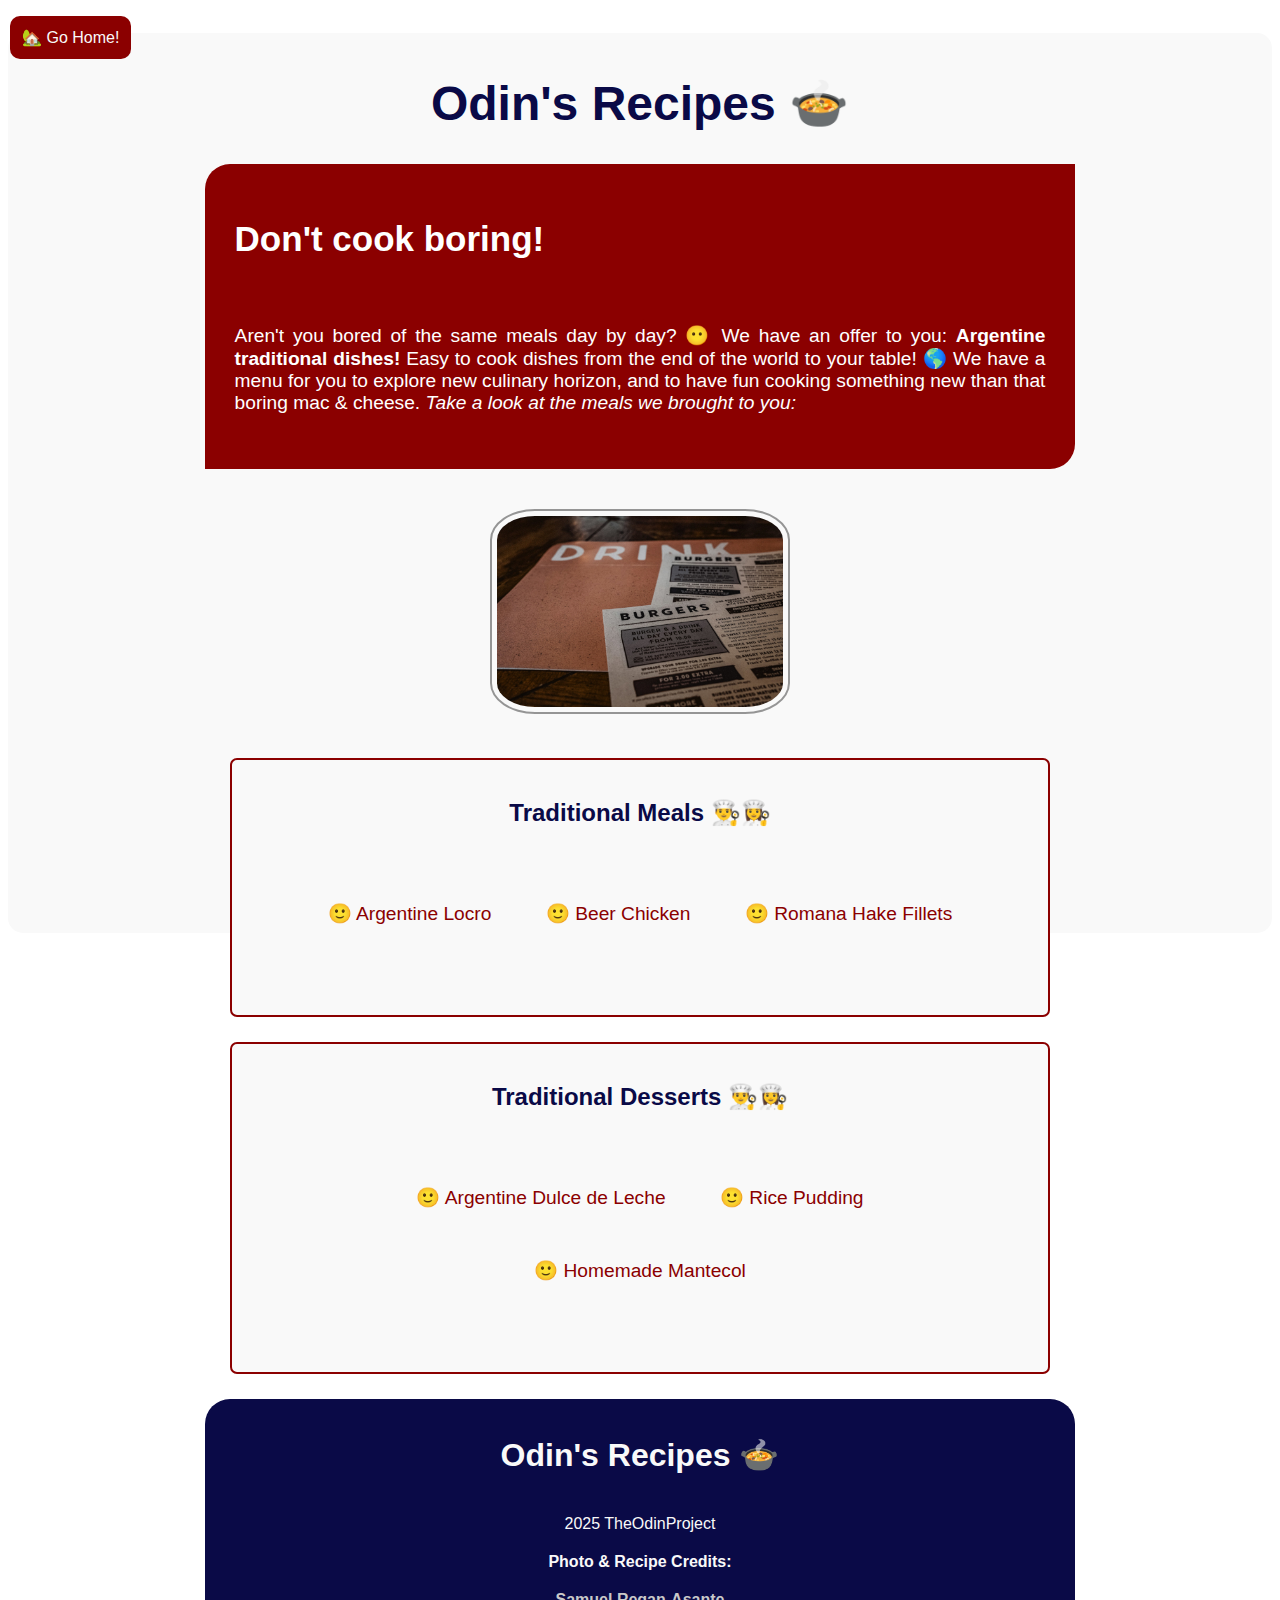
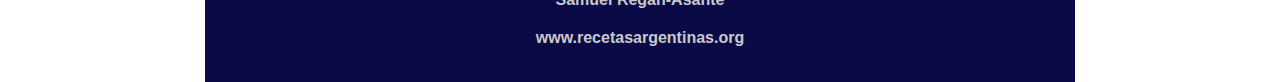
<file: index.html>
<!DOCTYPE html>
<html lang="en">
    <head>
        <meta charset="UTF-8">
        <meta name="viewport" content="width=device-width, initial-scale=1.0">
        <title>Odin's Recipes</title>
        <link rel="stylesheet" href="./css/styles.css"  >
    </head>
    <body>
        <div id="container">
            <a class="go-home" href="./index.html">🏡 Go Home!</a>
            <h1 class="main-title">Odin's Recipes 🍲</h1>
            
            <div class="intro">
                <h2>Don't cook boring!</h2>
                <p>Aren't you bored of the same meals day by day? 😶 We have an offer to you: <strong>Argentine traditional dishes!</strong> Easy to cook
                dishes from the end of the world to your table! 🌎 We have a menu for you to explore new culinary horizon, and to have fun cooking something new 
                than that boring mac &amp; cheese. <em>Take a look at the meals we brought to you:</em></p>
            </div>

            <div class="food-photo">
                <img src="./img/menu.jpg" alt="Menu Picture" width="300">
            </div>

           
            <div class="card-container">
                <div class="card">
                <h3>Traditional Meals 👨‍🍳👩‍🍳</h3>
                <ul>
                    <li>🙂 <a href="./recipes/argentine-locro.html" target="_self">Argentine Locro</a></li>
                    <li>🙂 <a href="./recipes/beer-chicken.html" target="_self">Beer Chicken</a></li>
                    <li>🙂 <a href="./recipes/romana-hake-fillets.html" target="_self">Romana Hake Fillets</a></li>
                </ul>
                </div>
                <div class="card">
                    <h3>Traditional Desserts 👨‍🍳👩‍🍳</h3>
                    <ul>
                        <li>🙂 <a href="./recipes/dulce-leche.html" target="_self">Argentine Dulce de Leche</a></li>
                        <li>🙂 <a href="./recipes/rice-pudding.html" target="_self">Rice Pudding</a></li>
                        <li>🙂 <a href="./recipes/mantecol.html" target="_self">Homemade Mantecol</a></li>
                    </ul>
                </div>
            </div>

        <div id="footer">
            <h2>Odin's Recipes 🍲</h2>
            <ul>
                <li>2025 TheOdinProject</li>
                <li><strong>Photo &amp; Recipe Credits:</strong></li>
                <li>
                    <a href="https://unsplash.com/photos/white-printer-paper-on-brown-wooden-table-BN11Yug5ADc" target="_blank" rel="noopener noreferrer"><b>Samuel Regan-Asante</b></a>
                </li>
                <li>
                    <a href="https://recetasargentinas.org/" target="_blank" rel="noopener noreferrer"><b>www.recetasargentinas.org</b></a>
                </li>
            </ul>
        </div>
        
        </div> <!-- cierra container -->
    </body>
</html>
</file>
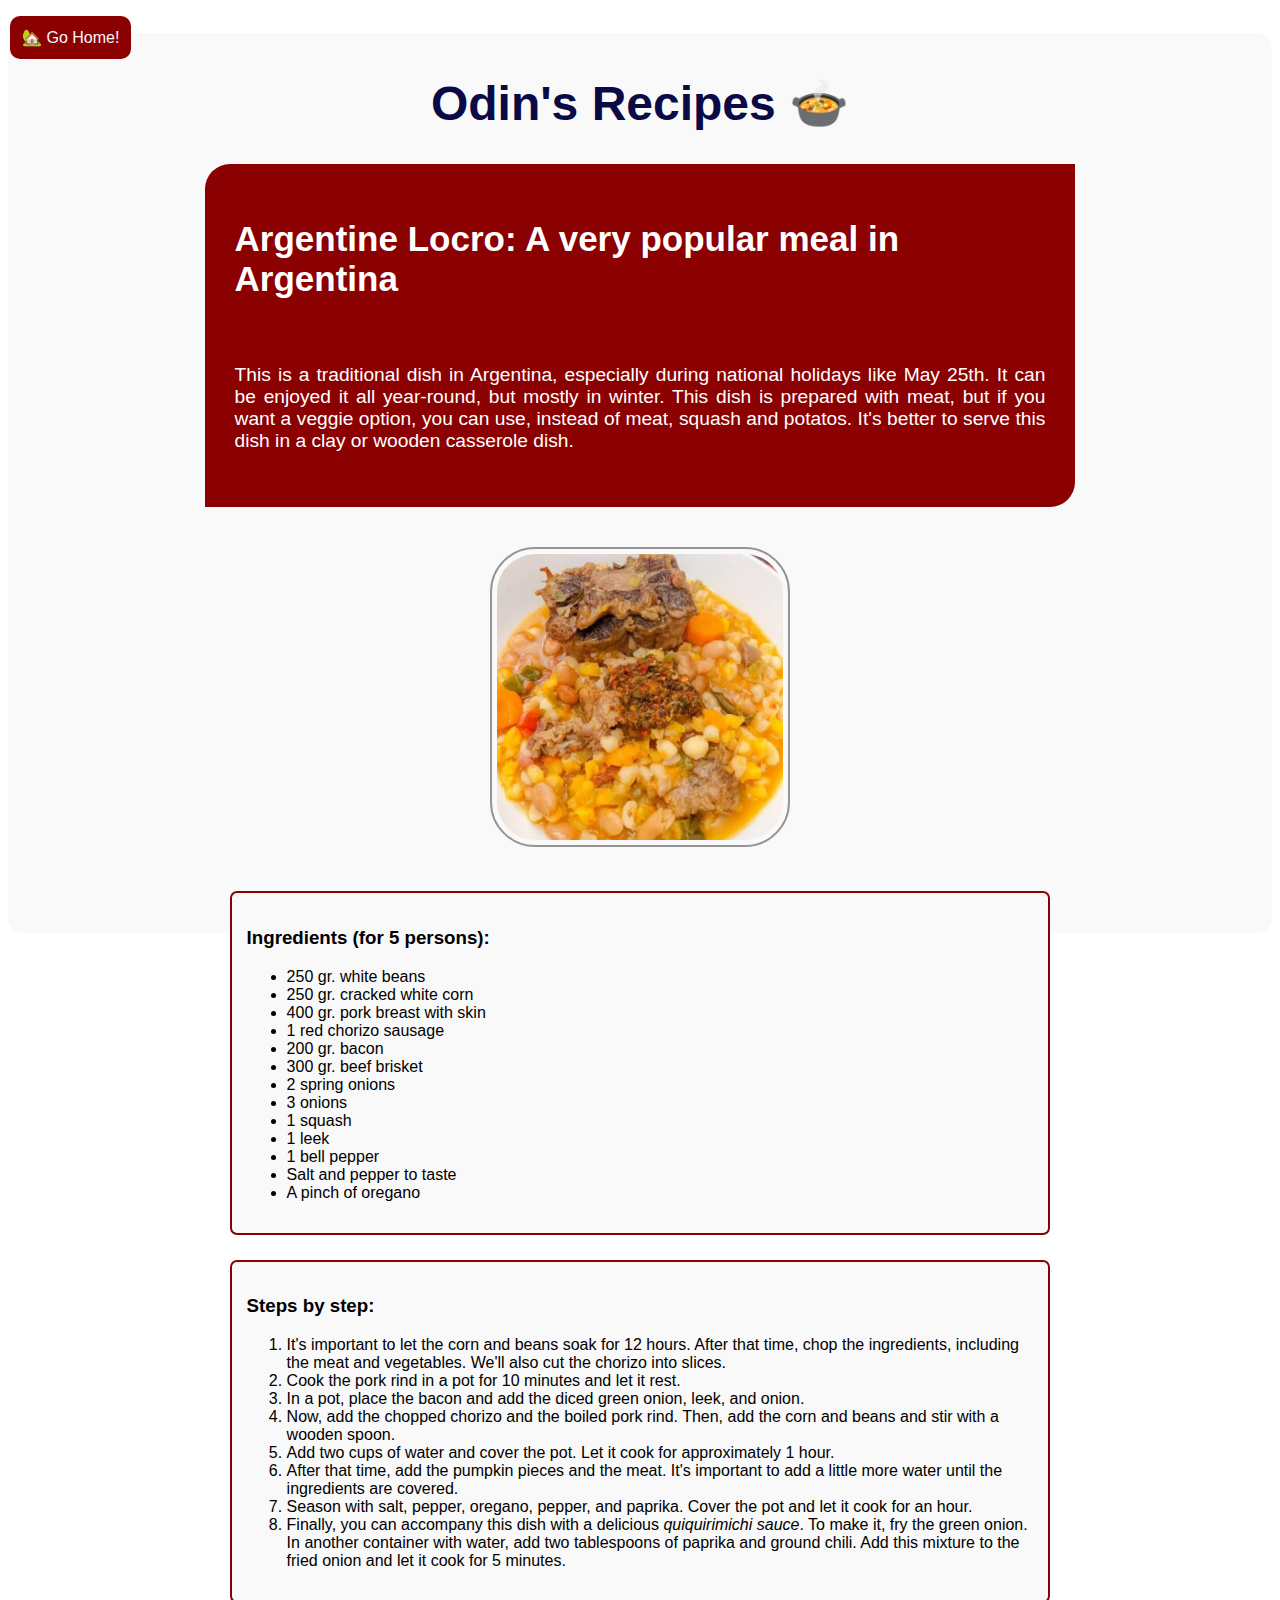
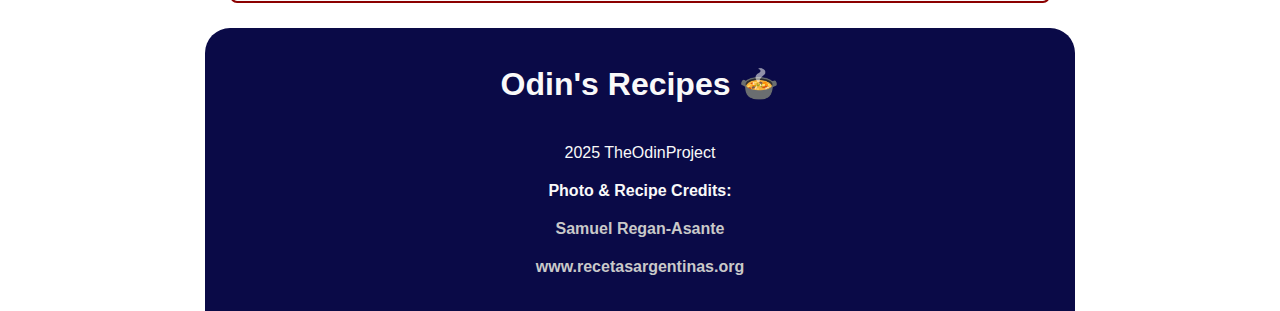
<file: recipes/argentine-locro.html>
<!DOCTYPE html>
<html lang="en">
    <head>
        <meta charset="UTF-8">
        <meta name="viewport" content="width=device-width, initial-scale=1.0">
        <title>Odin's Recipes - Argentine Locro</title>
        <!-- <link rel="stylesheet" href="../css/recipe.css"> -->
        <link rel="stylesheet" href="../css/styles.css">
    </head>
    <body>
        <div id="container">
            <a class="go-home" href="../index.html">🏡 Go Home!</a>
            <h1 class="main-title">Odin's Recipes 🍲</h1>
            <div class="intro">
                <h2>Argentine Locro: A very popular meal in Argentina</h2>
                <p>This is a traditional dish in Argentina, especially during national holidays like May 25th. It can be enjoyed it all 
                year-round, but mostly in winter. This dish is prepared with meat, but if you want a veggie option, you can use, instead of meat, 
                squash and potatos. It's better to serve this dish in a clay or wooden casserole dish.</p>
            </div>
        
        <div class="food-photo">
            <img src="./images/locro.jpeg" alt="Traditional Argentinian Locro" width="300">
        </div>

        <div class="card-container">
            <div class="recipe-ingredients">
                <h3>Ingredients (for 5 persons):</h3>
                <ul>
                    <li>250 gr. white beans</li>
                    <li>250 gr. cracked white corn</li>
                    <li>400 gr. pork breast with skin</li>
                    <li>1 red chorizo sausage</li>
                    <li>200 gr. bacon</li>
                    <li>300 gr. beef brisket</li>
                    <li>2 spring onions</li>
                    <li>3 onions</li>
                    <li>1 squash</li>
                    <li>1 leek</li>
                    <li>1 bell pepper</li>
                    <li>Salt and pepper to taste</li>
                    <li>A pinch of oregano</li>
                </ul>
            </div>

            <div class="recipe-steps">
                <h3>Steps by step:</h3>
                <ol>
                <li>It's important to let the corn and beans soak for 12 hours. After that time, chop the ingredients, including the meat and 
                    vegetables. We'll also cut the chorizo into slices.</li>
                <li>Cook the pork rind in a pot for 10 minutes and let it rest.</li>
                <li>In a pot, place the bacon and add the diced green onion, leek, and onion.</li>
                <li>Now, add the chopped chorizo and the boiled pork rind. Then, add the corn and beans and stir with a wooden spoon.</li>
                <li>Add two cups of water and cover the pot. Let it cook for approximately 1 hour.</li>
                <li>After that time, add the pumpkin pieces and the meat. It's important to add a little more water until the ingredients are 
                    covered.</li>
                <li>Season with salt, pepper, oregano, pepper, and paprika. Cover the pot and let it cook for an hour.</li>
                <li>Finally, you can accompany this dish with a delicious <em>quiquirimichi sauce</em>. To make it, fry the green onion. In another container 
                    with water, add two tablespoons of paprika and ground chili. Add this mixture to the fried onion and let it cook for 5 
                    minutes.</li>
                </ol>
            </div>
        </div> <!-- close card container -->

        <div id="footer">
            <h2>Odin's Recipes 🍲</h2>
            <ul>
                <li>2025 TheOdinProject</li>
                <li><strong>Photo &amp; Recipe Credits:</strong></li>
                <li>
                    <a href="https://unsplash.com/photos/white-printer-paper-on-brown-wooden-table-BN11Yug5ADc" target="_blank" rel="noopener noreferrer"><b>Samuel Regan-Asante</b></a>
                </li>
                <li>
                    <a href="https://recetasargentinas.org/" target="_blank" rel="noopener noreferrer"><b>www.recetasargentinas.org</b></a>
                </li>
            </ul>
        </div>
        </div> <!-- close container -->
    </body>
</html>
</file>
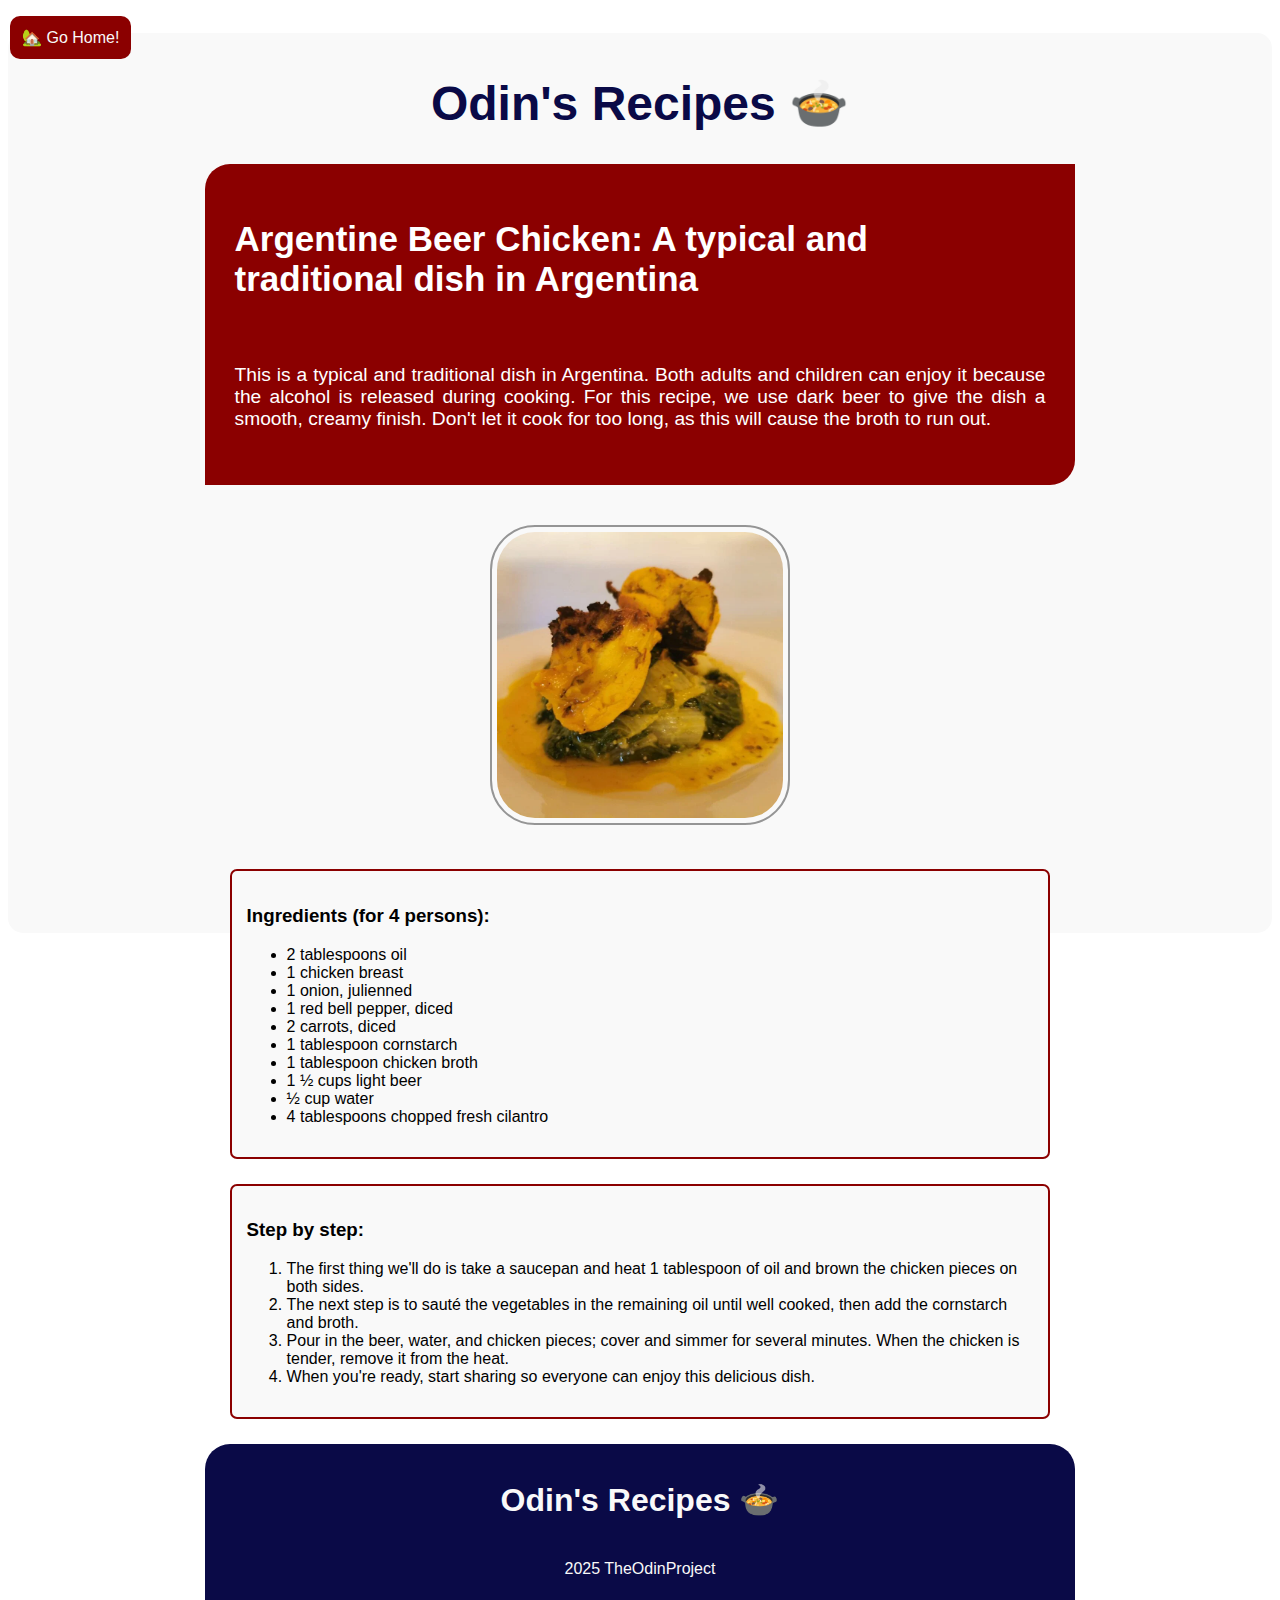
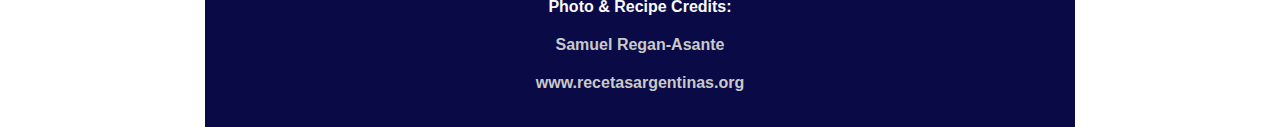
<file: recipes/beer-chicken.html>
<!DOCTYPE html>
<html lang="en">
    <head>
        <meta charset="UTF-8">
        <meta name="viewport" content="width=device-width, initial-scale=1.0">
        <title>Odin's Recipes - Argentine Beer Chicken</title>
        <!-- <link rel="stylesheet" href="../css/recipe.css"> -->
        <link rel="stylesheet" href="../css/styles.css">
    </head>
    <body>
        <div id="container">
            <a class="go-home" href="../index.html">🏡 Go Home!</a>
            <h1 class="main-title">Odin's Recipes 🍲</h1>
            <div class="intro">
                <h2>Argentine Beer Chicken: A typical and traditional dish in Argentina</h2>
                <p>This is a typical and traditional dish in Argentina. Both adults and children can enjoy it because the alcohol is released during 
            cooking. For this recipe, we use dark beer to give the dish a smooth, creamy finish. Don't let it cook for too long, as this will 
            cause the broth to run out.</p>
            </div>
        <div class="food-photo">
            <img src="./images/beer-chicken.jpeg" alt="Delicious Argentine Beer Chicken" width="300">
        </div>

        <div class="card-container">
            <div class="recipe-ingredients">
                <h3>Ingredients (for 4 persons):</h3>
                <ul>
                    <li>2 tablespoons oil</li>
                    <li>1 chicken breast</li>
                    <li>1 onion, julienned</li>
                    <li>1 red bell pepper, diced</li>
                    <li>2 carrots, diced</li>
                    <li>1 tablespoon cornstarch</li>
                    <li>1 tablespoon chicken broth</li>
                    <li>1 &frac12; cups light beer</li>
                    <li>&frac12; cup water</li>
                    <li>4 tablespoons chopped fresh cilantro</li>
                </ul>
            </div>

            <div class="recipe-steps">
                <h3>Step by step:</h3>
                <ol>
                    <li>The first thing we'll do is take a saucepan and heat 1 tablespoon of oil and brown the chicken pieces on both sides.</li>
                    <li>The next step is to sauté the vegetables in the remaining oil until well cooked, then add the cornstarch and broth.</li>
                    <li>Pour in the beer, water, and chicken pieces; cover and simmer for several minutes. When the chicken is tender, remove it 
                    from the heat.</li>
                    <li>When you're ready, start sharing so everyone can enjoy this delicious dish.</li>
                </ol>
            </div>
        </div> <!-- close card container -->

        <div id="footer">
            <h2>Odin's Recipes 🍲</h2>
            <ul>
                <li>2025 TheOdinProject</li>
                <li><strong>Photo &amp; Recipe Credits:</strong></li>
                <li>
                    <a href="https://unsplash.com/photos/white-printer-paper-on-brown-wooden-table-BN11Yug5ADc" target="_blank" rel="noopener noreferrer"><b>Samuel Regan-Asante</b></a>
                </li>
                <li>
                    <a href="https://recetasargentinas.org/" target="_blank" rel="noopener noreferrer"><b>www.recetasargentinas.org</b></a>
                </li>
            </ul>
        </div>
        </div> <!-- close container -->
    </body>
</html>
</file>
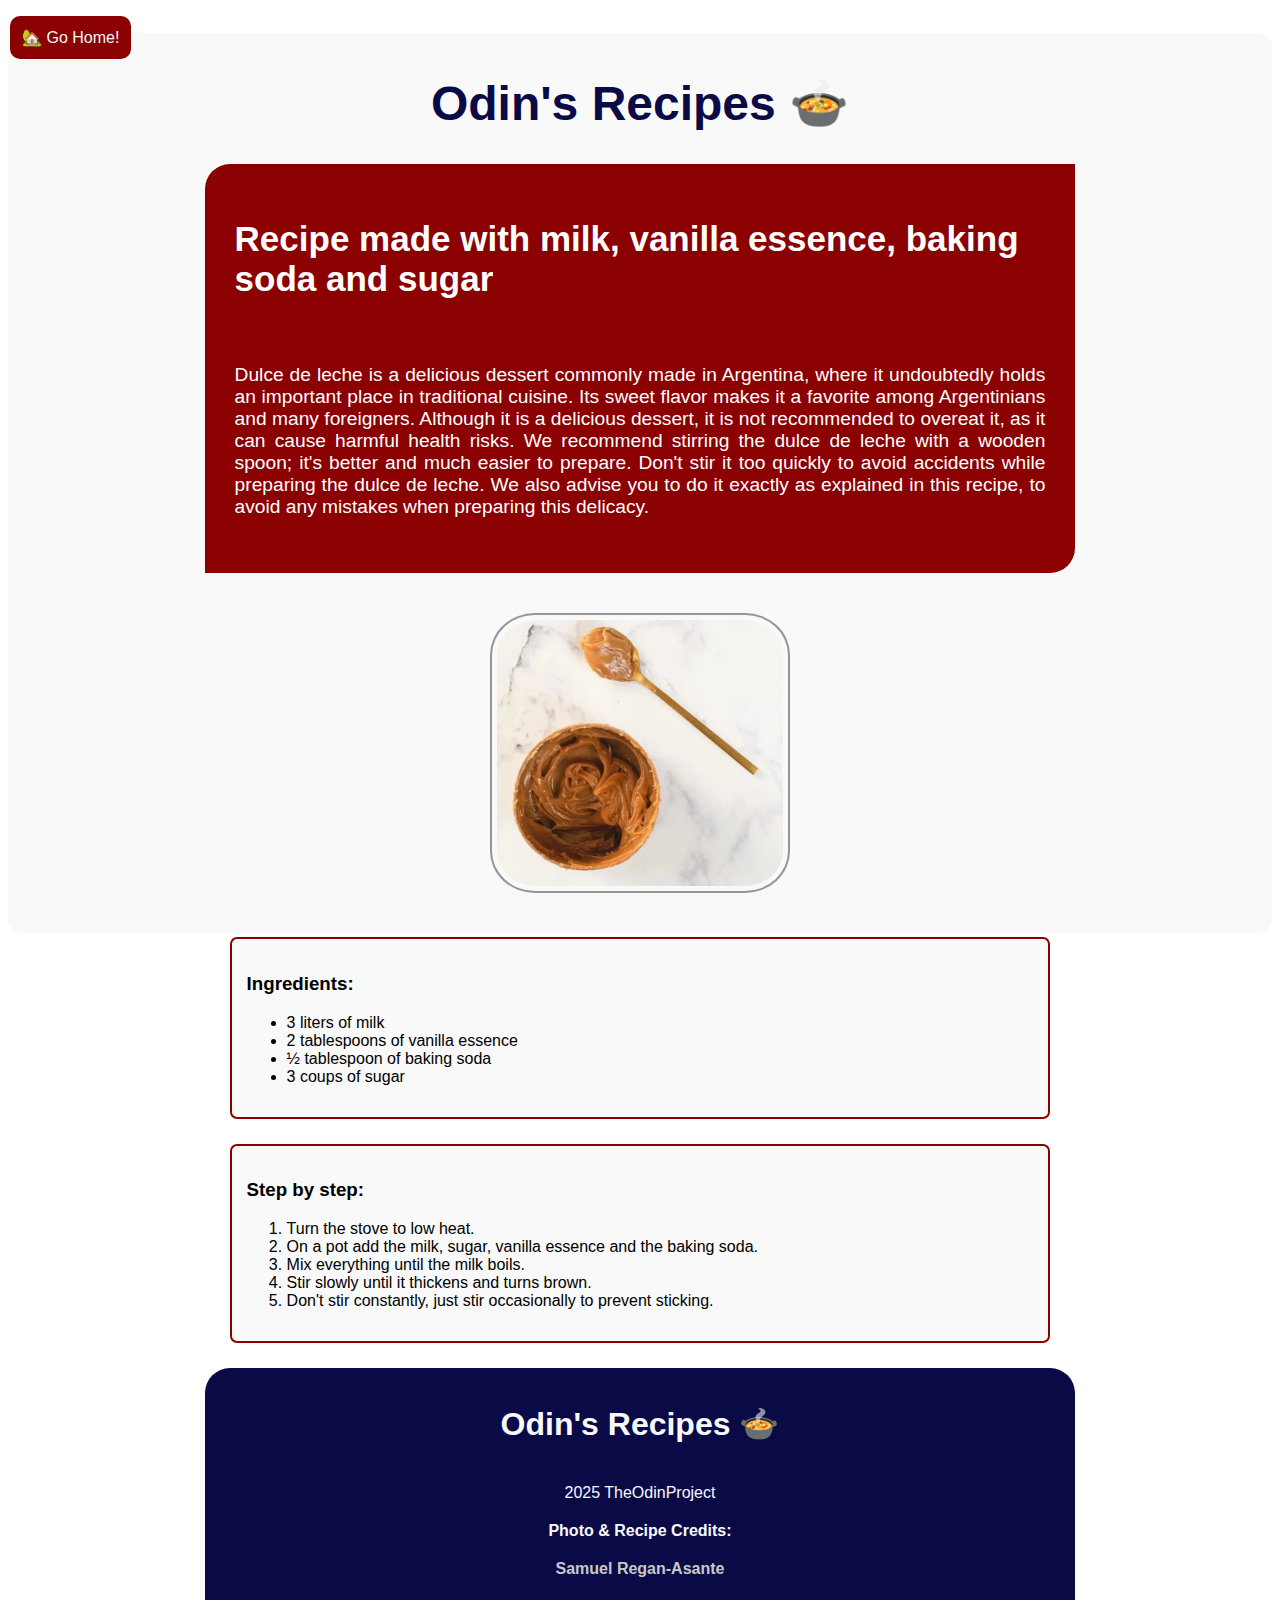
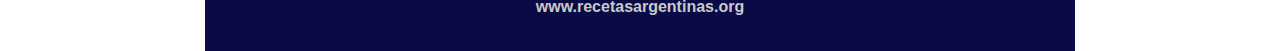
<file: recipes/dulce-leche.html>
<!DOCTYPE html>
<html lang="en">
    <head>
        <meta charset="UTF-8">
        <meta name="viewport" content="width=device-width, initial-scale=1.0">
        <title>Odin's Recipes - Argentinian Dulce de Leche</title>
        <!-- <link rel="stylesheet" href="../css/recipe.css"> -->
        <link rel="stylesheet" href="../css/styles.css">
    </head>
    <body>
        <div id="container">
            <a class="go-home" href="../index.html">🏡 Go Home!</a>
            <h1 class="main-title">Odin's Recipes 🍲</h1>
            <div class="intro">
                <h2>Recipe made with milk, vanilla essence, baking soda and sugar</h2>
        <p>Dulce de leche is a delicious dessert commonly made in Argentina, where it undoubtedly holds an important place in traditional cuisine. 
        Its sweet flavor makes it a favorite among Argentinians and many foreigners. Although it is a delicious dessert, it is not recommended to 
        overeat it, as it can cause harmful health risks. We recommend stirring the dulce de leche with a wooden spoon; it's better and much easier to 
        prepare. Don't stir it too quickly to avoid accidents while preparing the dulce de leche. We also advise you to do it exactly as explained in this 
        recipe, to avoid any mistakes when preparing this delicacy.</p>
            </div>
        <div class="food-photo">
            <img src="./images/ddl.jpeg" alt="Tasty Dulce de Leche" width="300">
        </div>

        <div class="card-container">
            <div class="recipe-ingredients">
                <h3>Ingredients:</h3>
                <ul>
                    <li>3 liters of milk</li>
                    <li>2 tablespoons of vanilla essence</li>
                    <li>&frac12; tablespoon of baking soda</li>
                    <li>3 coups of sugar</li>
                </ul>
            </div>

            <div class="recipe-steps">
                <h3>Step by step:</h3>
                <ol>
                   <li>Turn the stove to low heat.</li>
                    <li>On a pot add the milk, sugar, vanilla essence and the baking soda.</li>
                    <li>Mix everything until the milk boils.</li>
                    <li>Stir slowly until it thickens and turns brown.</li>
                    <li>Don't stir constantly, just stir occasionally to prevent sticking.</li>
                </ol>
            </div>
        </div> <!-- close card container -->

        <div id="footer">
            <h2>Odin's Recipes 🍲</h2>
            <ul>
                <li>2025 TheOdinProject</li>
                <li><strong>Photo &amp; Recipe Credits:</strong></li>
                <li>
                    <a href="https://unsplash.com/photos/white-printer-paper-on-brown-wooden-table-BN11Yug5ADc" target="_blank" rel="noopener noreferrer"><b>Samuel Regan-Asante</b></a>
                </li>
                <li>
                    <a href="https://recetasargentinas.org/" target="_blank" rel="noopener noreferrer"><b>www.recetasargentinas.org</b></a>
                </li>
            </ul>
        </div>
        </div> <!-- close container -->
    </body>
</html>
</file>
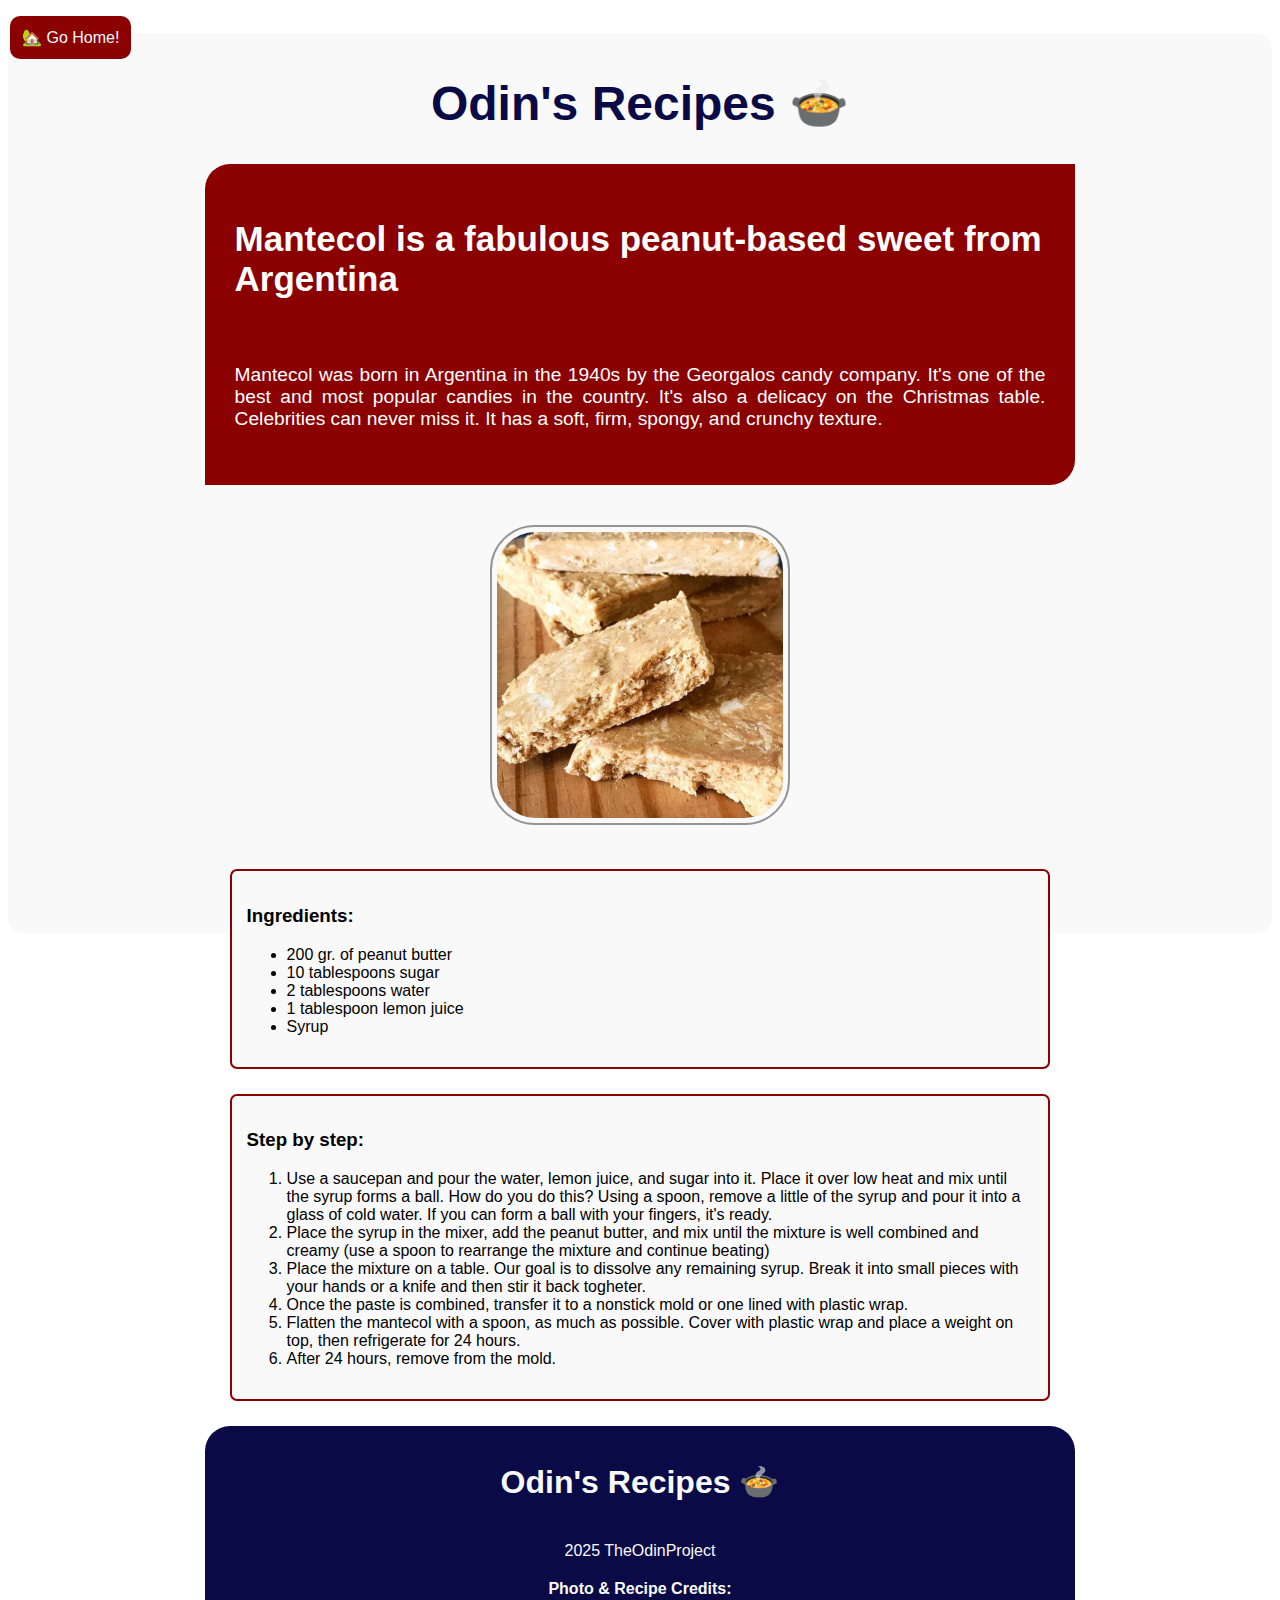
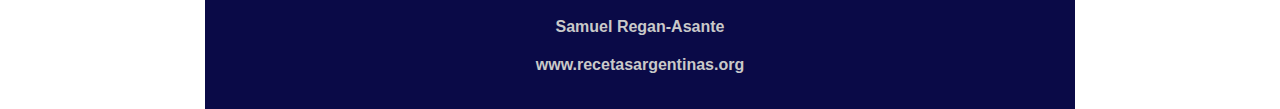
<file: recipes/mantecol.html>
<!DOCTYPE html>
<html lang="en">
    <head>
        <meta charset="UTF-8">
        <meta name="viewport" content="width=device-width, initial-scale=1.0">
        <title>Odin's Recipes - Homemade Mantecol</title>
        <!-- <link rel="stylesheet" href="../css/recipe.css"> -->
        <link rel="stylesheet" href="../css/styles.css">
    </head>
    <body>
        <div id="container">
            <a class="go-home" href="../index.html">🏡 Go Home!</a>
            <h1 class="main-title">Odin's Recipes 🍲</h1>
            <div class="intro">
                <h2>Mantecol is a fabulous peanut-based sweet from Argentina</h2>
        <p>Mantecol was born in Argentina in the 1940s by the Georgalos candy company. It's one of the best and most popular candies in the 
        country. It's also a delicacy on the Christmas table. Celebrities can never miss it. It has a soft, firm, spongy, and crunchy texture.</p>
            </div>
        <div class="food-photo">
            <img src="./images/mantecol.jpeg" alt="Sweet and creamy Mantecol" width="300">
        </div>

        <div class="card-container">
            <div class="recipe-ingredients">
                <h3>Ingredients:</h3>
                <ul>
                    <li>200 gr. of peanut butter</li>
                    <li>10 tablespoons sugar</li>
                    <li>2 tablespoons water</li>
                    <li>1 tablespoon lemon juice</li>
                    <li>Syrup</li>
                </ul>
            </div>

            <div class="recipe-steps">
                <h3>Step by step:</h3>
                <ol>
                    <li>Use a saucepan and pour the water, lemon juice, and sugar into it. Place it over low heat and mix until the syrup forms a ball. How do you do this?
                    Using a spoon, remove a little of the syrup and pour it into a glass of cold water. If you can form a ball with your fingers, it's ready.</li>
                    <li>Place the syrup in the mixer, add the peanut butter, and mix until the mixture is well combined and creamy (use a spoon to rearrange the mixture
                    and continue beating)</li>
                    <li>Place the mixture on a table. Our goal is to dissolve any remaining syrup. Break it into small pieces with your hands or a knife and then stir
                    it back togheter.</li>
                    <li>Once the paste is combined, transfer it to a nonstick mold or one lined with plastic wrap.</li>
                    <li>Flatten the mantecol with a spoon, as much as possible. Cover with plastic wrap and place a weight on top, then refrigerate for 24 hours.</li>
                    <li>After 24 hours, remove from the mold.</li>
                </ol>
            </div>
        </div> <!-- close card container -->

        <div id="footer">
            <h2>Odin's Recipes 🍲</h2>
            <ul>
                <li>2025 TheOdinProject</li>
                <li><strong>Photo &amp; Recipe Credits:</strong></li>
                <li>
                    <a href="https://unsplash.com/photos/white-printer-paper-on-brown-wooden-table-BN11Yug5ADc" target="_blank" rel="noopener noreferrer"><b>Samuel Regan-Asante</b></a>
                </li>
                <li>
                    <a href="https://recetasargentinas.org/" target="_blank" rel="noopener noreferrer"><b>www.recetasargentinas.org</b></a>
                </li>
            </ul>
        </div>
        </div> <!-- close container -->
    </body>
</html>
</file>
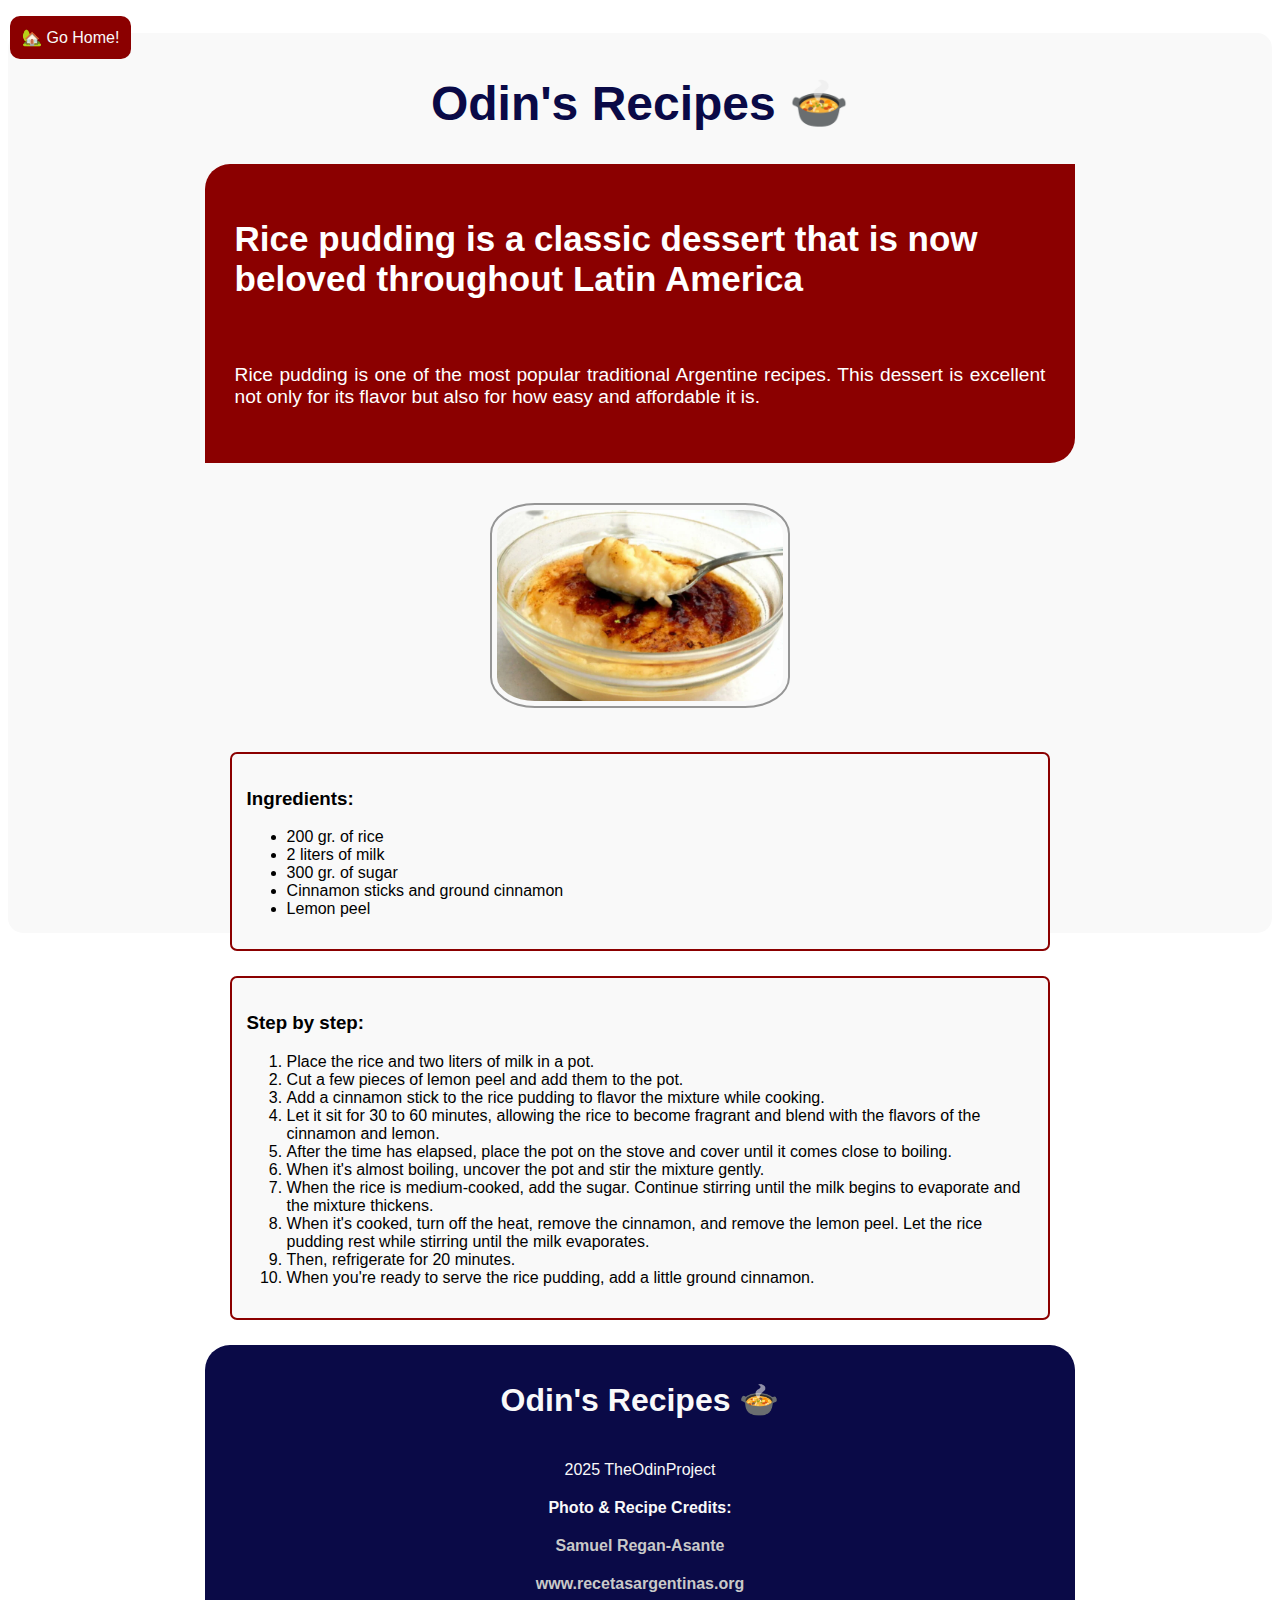
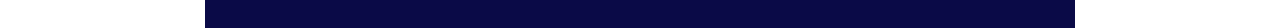
<file: recipes/rice-pudding.html>
<!DOCTYPE html>
<html lang="en">
    <head>
        <meta charset="UTF-8">
        <meta name="viewport" content="width=device-width, initial-scale=1.0">
        <title>Odin's Recipes - Rice Pudding</title>
        <!-- <link rel="stylesheet" href="../css/recipe.css"> -->
        <link rel="stylesheet" href="../css/styles.css">
    </head>
    <body>
        <div id="container">
            <a class="go-home" href="../index.html">🏡 Go Home!</a>
            <h1 class="main-title">Odin's Recipes 🍲</h1>
            <div class="intro">
                <h2>Rice pudding is a classic dessert that is now beloved throughout Latin America</h2>
        <p>Rice pudding is one of the most popular traditional Argentine recipes. This dessert is excellent not only for its flavor but also for how easy and affordable it is.</p>
            </div>
        <div class="food-photo">
            <img src="./images/rice-pudding.jpeg" alt="Argentinian style Rice Pudding" width="300">
        </div>

        <div class="card-container">
            <div class="recipe-ingredients">
                <h3>Ingredients:</h3>
                <ul>
                    <li>200 gr. of rice</li>
                    <li>2 liters of milk</li>
                    <li>300 gr. of sugar</li>
                    <li>Cinnamon sticks and ground cinnamon</li>
                    <li>Lemon peel</li>
                </ul>
            </div>

            <div class="recipe-steps">
                <h3>Step by step:</h3>
                <ol>
                    <li>Place the rice and two liters of milk in a pot.</li>
                    <li>Cut a few pieces of lemon peel and add them to the pot.</li>
                    <li>Add a cinnamon stick to the rice pudding to flavor the mixture while cooking.</li>
                    <li>Let it sit for 30 to 60 minutes, allowing the rice to become fragrant and blend with the flavors of the cinnamon and lemon.</li>
                    <li>After the time has elapsed, place the pot on the stove and cover until it comes close to boiling.</li>
                    <li>When it's almost boiling, uncover the pot and stir the mixture gently.</li>
                    <li>When the rice is medium-cooked, add the sugar. Continue stirring until the milk begins to evaporate and the mixture thickens.</li>
                    <li>When it's cooked, turn off the heat, remove the cinnamon, and remove the lemon peel. Let the rice pudding rest while stirring 
                    until the milk evaporates.</li>
                    <li>Then, refrigerate for 20 minutes.</li>
                    <li>When you're ready to serve the rice pudding, add a little ground cinnamon.</li>
                </ol>
            </div>
        </div> <!-- close card container -->

        <div id="footer">
            <h2>Odin's Recipes 🍲</h2>
            <ul>
                <li>2025 TheOdinProject</li>
                <li><strong>Photo &amp; Recipe Credits:</strong></li>
                <li>
                    <a href="https://unsplash.com/photos/white-printer-paper-on-brown-wooden-table-BN11Yug5ADc" target="_blank" rel="noopener noreferrer"><b>Samuel Regan-Asante</b></a>
                </li>
                <li>
                    <a href="https://recetasargentinas.org/" target="_blank" rel="noopener noreferrer"><b>www.recetasargentinas.org</b></a>
                </li>
            </ul>
        </div>
        </div> <!-- close container -->
    </body>
</html>
</file>
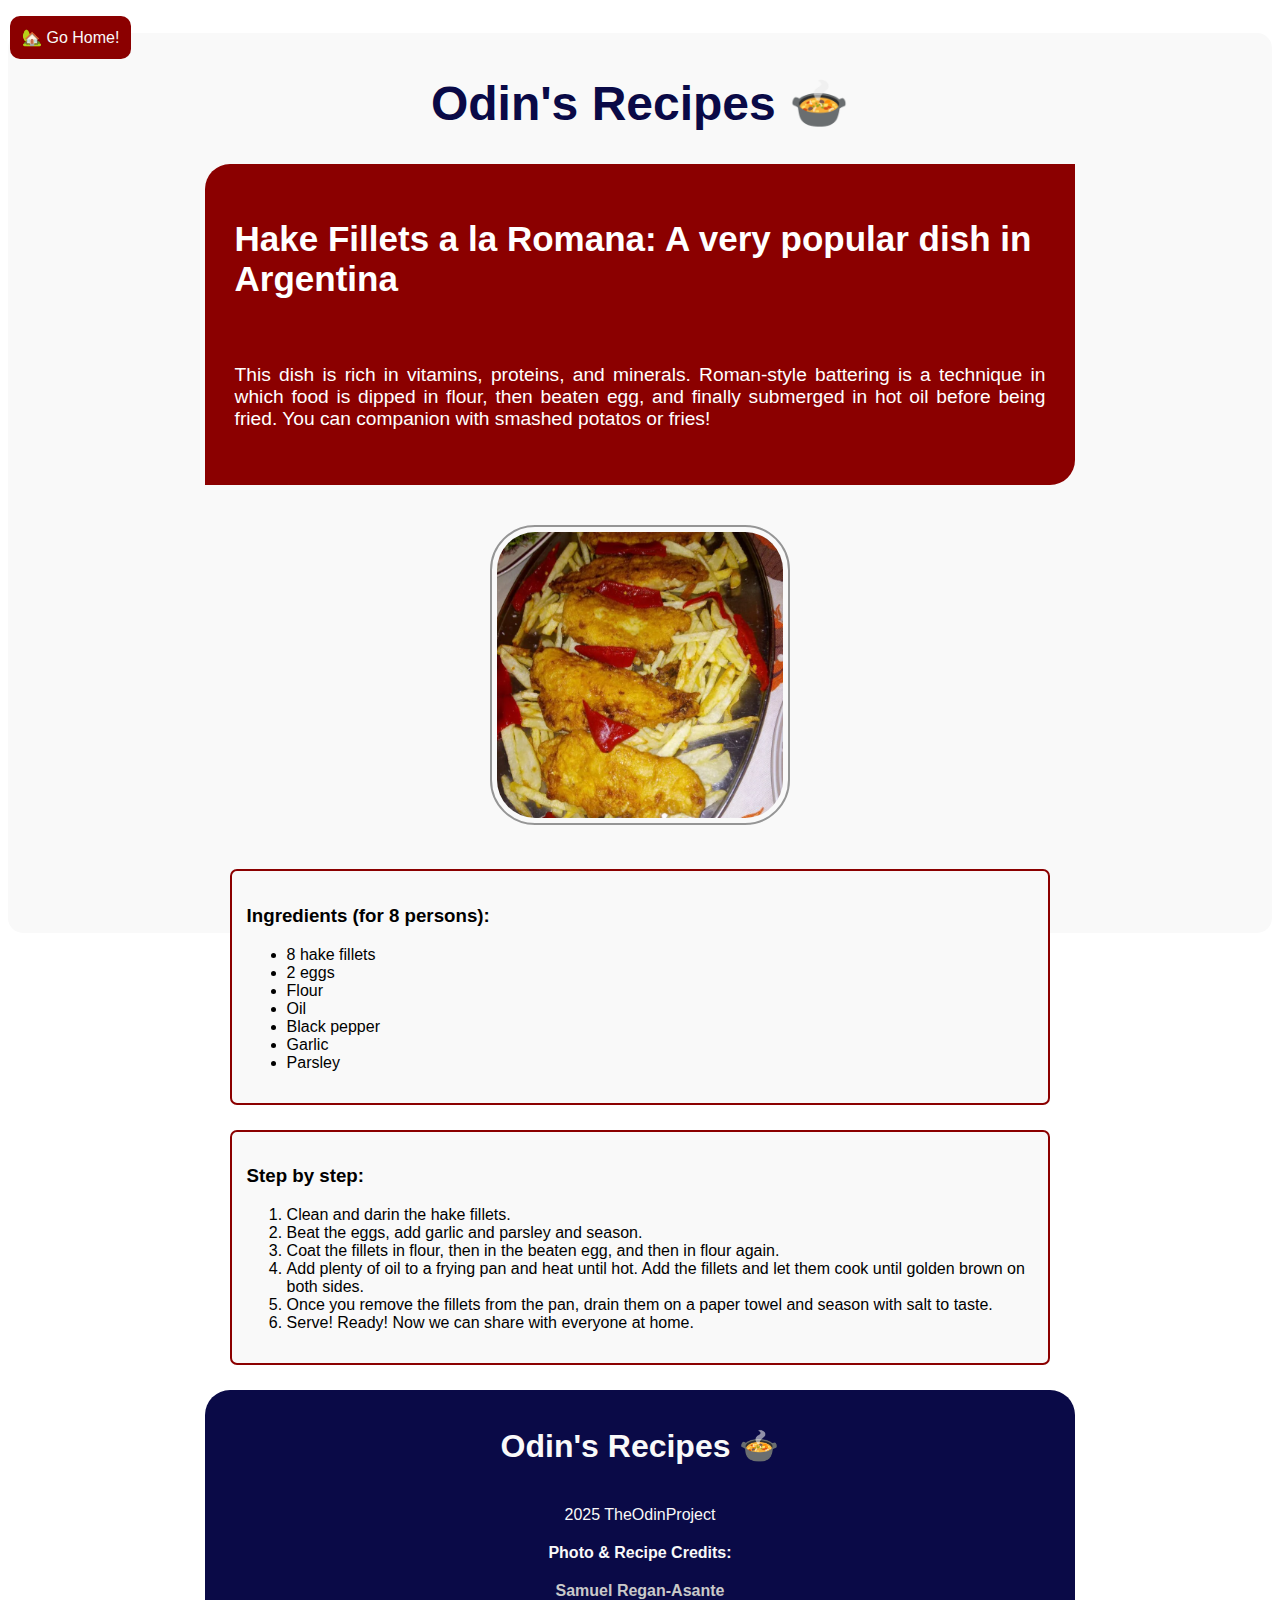
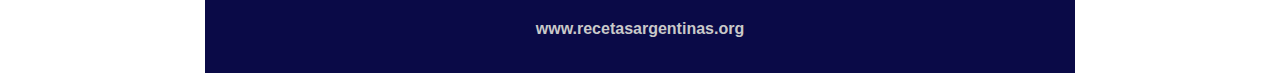
<file: recipes/romana-hake-fillets.html>
<!DOCTYPE html>
<html lang="en">
    <head>
        <meta charset="UTF-8">
        <meta name="viewport" content="width=device-width, initial-scale=1.0">
        <title>Odin's Recipes - Hake Fillets a la Romana</title>
        <!-- <link rel="stylesheet" href="../css/recipe.css"> -->
        <link rel="stylesheet" href="../css/styles.css">
    </head>
    <body>
        <div id="container">
            <a class="go-home" href="../index.html">🏡 Go Home!</a>
            <h1 class="main-title">Odin's Recipes 🍲</h1>
            <div class="intro">
                <h2>Hake Fillets a la Romana: A very popular dish in Argentina</h2>
        <p>This dish is rich in vitamins, proteins, and minerals. Roman-style battering is a technique in which food is dipped in flour, 
            then beaten egg, and finally submerged in hot oil before being fried. You can companion with smashed potatos or fries!</p>
            </div>
        <div class="food-photo">
            <img src="./images/hake-fillet.jpeg" alt="Hake Fillets a la Romana" width="300">
        </div>

        <div class="card-container">
            <div class="recipe-ingredients">
                <h3>Ingredients (for 8 persons):</h3>
                <ul>
                    <li>8 hake fillets</li>
                    <li>2 eggs</li>
                    <li>Flour</li>
                    <li>Oil</li>
                    <li>Black pepper</li>
                    <li>Garlic</li>
                    <li>Parsley</li>
                    </ul>
            </div>

            <div class="recipe-steps">
                <h3>Step by step:</h3>
                <ol>
                    <li>Clean and darin the hake fillets.</li>
                    <li>Beat the eggs, add garlic and parsley and season.</li>
                    <li>Coat the fillets in flour, then in the beaten egg, and then in flour again.</li>
                    <li>Add plenty of oil to a frying pan and heat until hot. Add the fillets and let them cook until golden brown on both sides.</li>
                    <li>Once you remove the fillets from the pan, drain them on a paper towel and season with salt to taste.</li>
                    <li>Serve! Ready! Now we can share with everyone at home.</li>
                </ol>
            </div>
        </div> <!-- close card container -->

        <div id="footer">
            <h2>Odin's Recipes 🍲</h2>
            <ul>
                <li>2025 TheOdinProject</li>
                <li><strong>Photo &amp; Recipe Credits:</strong></li>
                <li>
                    <a href="https://unsplash.com/photos/white-printer-paper-on-brown-wooden-table-BN11Yug5ADc" target="_blank" rel="noopener noreferrer"><b>Samuel Regan-Asante</b></a>
                </li>
                <li>
                    <a href="https://recetasargentinas.org/" target="_blank" rel="noopener noreferrer"><b>www.recetasargentinas.org</b></a>
                </li>
            </ul>
        </div>
        </div> <!-- close container -->
    </body>
</html>
</file>
<file: css/styles.css>
html {
    box-sizing: border-box;
}

*, *::before, *::after {
    box-sizing: inherit;
    /* outline: 1px solid red; */
}

#container {
    background-color: #f9f9f9;
    border-radius: 15px;
    display: inline-block;
    font-family:Verdana, Geneva, Tahoma, sans-serif;
    margin: 25px auto;
    padding: 10px;
    width: 100%;
    height: 100vh;
}

.go-home {
    border-radius: 10px;
    display: inline-block;
    font-size: 1em;
    padding: 12px 12px;
    position: fixed;
    text-align: center;
    top: 16px;
    left: 10px;
}

a.go-home {
    background-color: darkred;
    color: #f9f9f9;
    text-decoration: none;
}

a.go-home:hover {
    filter: grayscale(1);
    opacity: 0.7;
}

.main-title {
    color: rgb(10, 10, 71);
    font-size: 3em;
    text-align: center;
}

.intro {
    background-color: darkred;
    border-radius: 25px 0 25px 0;
    color: rgb(255, 255, 255);
    margin: 25px auto;
    padding: 10px;
    text-align: center;
    width: 70%;
}

.intro h2, 
.intro p {
    margin: 25px auto;
    padding: 20px;
    text-align: justify;
}

.intro h2 {
    font-size: 35px;
    text-align: left;
    /* margin: 15px auto; */
    padding: 20px;
}

.intro p {
    font-size: 1.2em;
    text-align: justify;
    width: 100%;
}

/* Food Photo */

.food-photo {
    margin: 25px auto;
    padding: 15px;
    text-align: center;
    width: 80%;
}

.food-photo img {
    border: 2px solid rgba(0, 0, 0, 0.4);
    border-radius: 15%;
    padding: 5px;
}

/* Menu Cards */

.card-container {
    margin: 25px auto;
    padding: 0 25px;
    text-align: center;
    width: 70%;
}

.card {
    background-color: #f9f9f9;
    border: 2px solid darkred;
    border-radius: 7px;
    margin: 25px auto;
    padding: 15px;
}

.card h3 {
    color: rgb(10, 10, 71);
    font-size: 1.5em;
}

.card ul {
    list-style: none;
    margin: 25px auto;
    padding: 25px;
}

.card ul li {
    display: inline-block;
    font-size: 1.2em;
    margin: 10px;
    padding: 15px;
}

/* Recipe Cards */

.recipe-ingredients,
.recipe-steps {
    background-color: #f9f9f9;
    border: 2px solid darkred;
    border-radius: 7px;
    margin: 25px auto;
    padding: 15px;
    text-align: left;
}

/* Card Link Styles */

.card ul li a,
.card ul li a:visited {
    color: darkred;
    text-decoration: none;
}

.card ul li a:hover, 
.card ul li a:visited {
    color: rgb(10, 10, 71);
}

/* Footer */

#footer {
    background-color: rgb(10, 10, 71);
    border-radius: 25px 25px 0 0;
    color: #f9f9f9;
    margin: 0 auto;
    padding: 10px;
    text-align: center;
    width: 70%;
}

#footer ul {
    list-style: none;
    margin: 10px auto;
    padding: 5px;
}

#footer ul li {
    margin: 0 auto;
    padding: 10px;
}

#footer h2 {
    font-size: 2em;
}

#footer ul li a {
    color: rgb(201, 201, 201);
    text-decoration: none;
}

#footer ul li a:hover {
    color: rgb(107, 255, 243);
}
</file>
